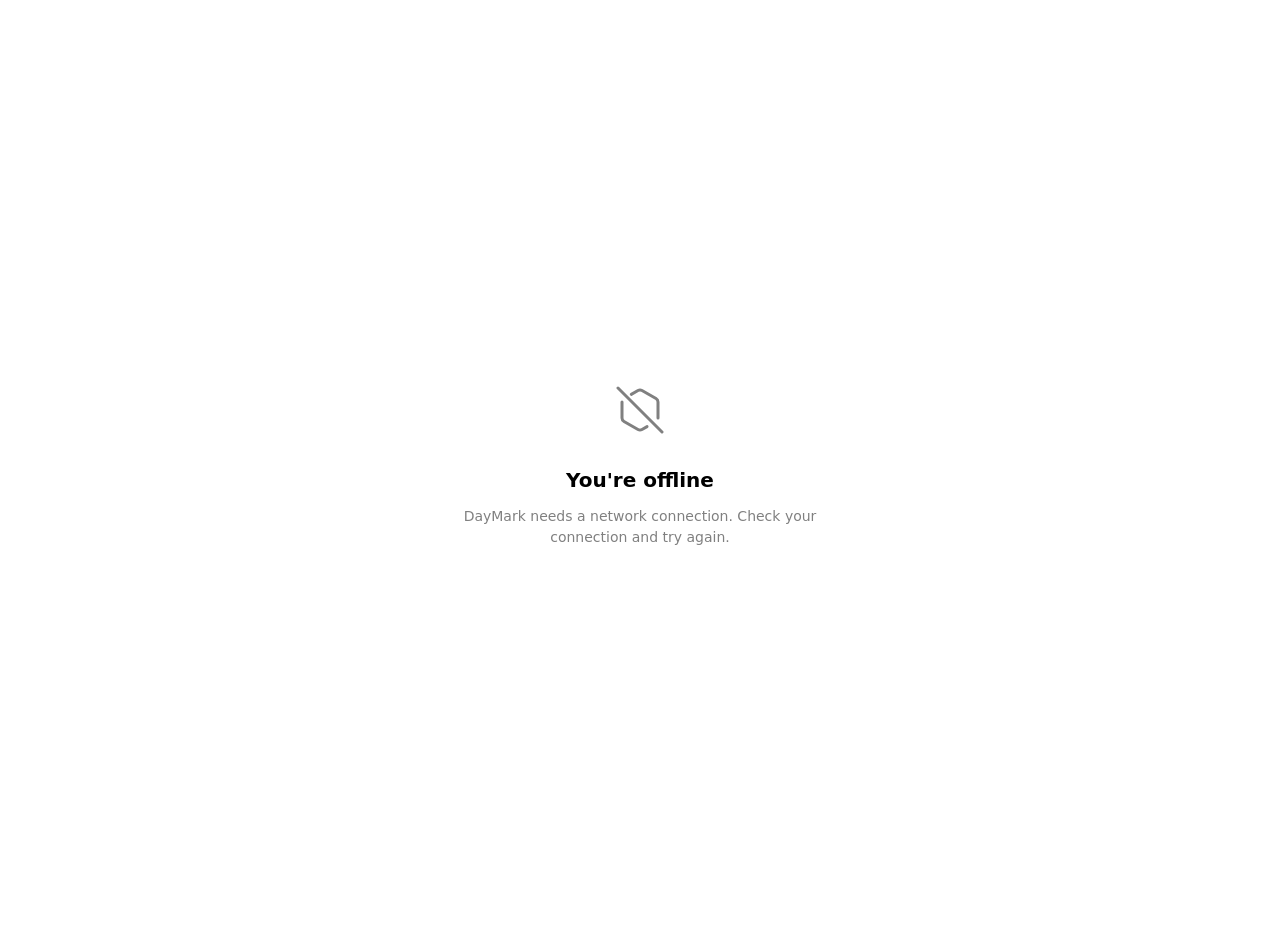
<file: offline.html>
<!DOCTYPE html>
<html lang="en">
<head>
<meta charset="UTF-8">
<meta name="viewport" content="width=device-width, initial-scale=1.0">
<meta name="color-scheme" content="dark light">
<title>DayMark — Offline</title>
<style>
html,body{height:100%;margin:0;font-family:system-ui,sans-serif;display:flex;align-items:center;justify-content:center;text-align:center;padding:24px;color-scheme:dark light}
body{background:canvas;color:canvastext}
div{max-width:360px}
h1{font-size:20px;margin-bottom:8px}
p{font-size:14px;color:graytext;line-height:1.5}
svg{width:48px;height:48px;stroke:graytext;margin-bottom:16px}
</style>
</head>
<body>
<div>
<svg viewBox="0 0 24 24" fill="none" stroke="currentColor" stroke-width="1.5" stroke-linecap="round" stroke-linejoin="round"><line x1="1" y1="1" x2="23" y2="23"/><path d="M21 16V8a2 2 0 0 0-1-1.73l-7-4a2 2 0 0 0-2 0l-3.36 1.92"/><path d="M3 8v8a2 2 0 0 0 1 1.73l7 4a2 2 0 0 0 2 0l2.52-1.44"/></svg>
<h1>You're offline</h1>
<p>DayMark needs a network connection. Check your connection and try again.</p>
</div>
</body>
</html>
</file>
